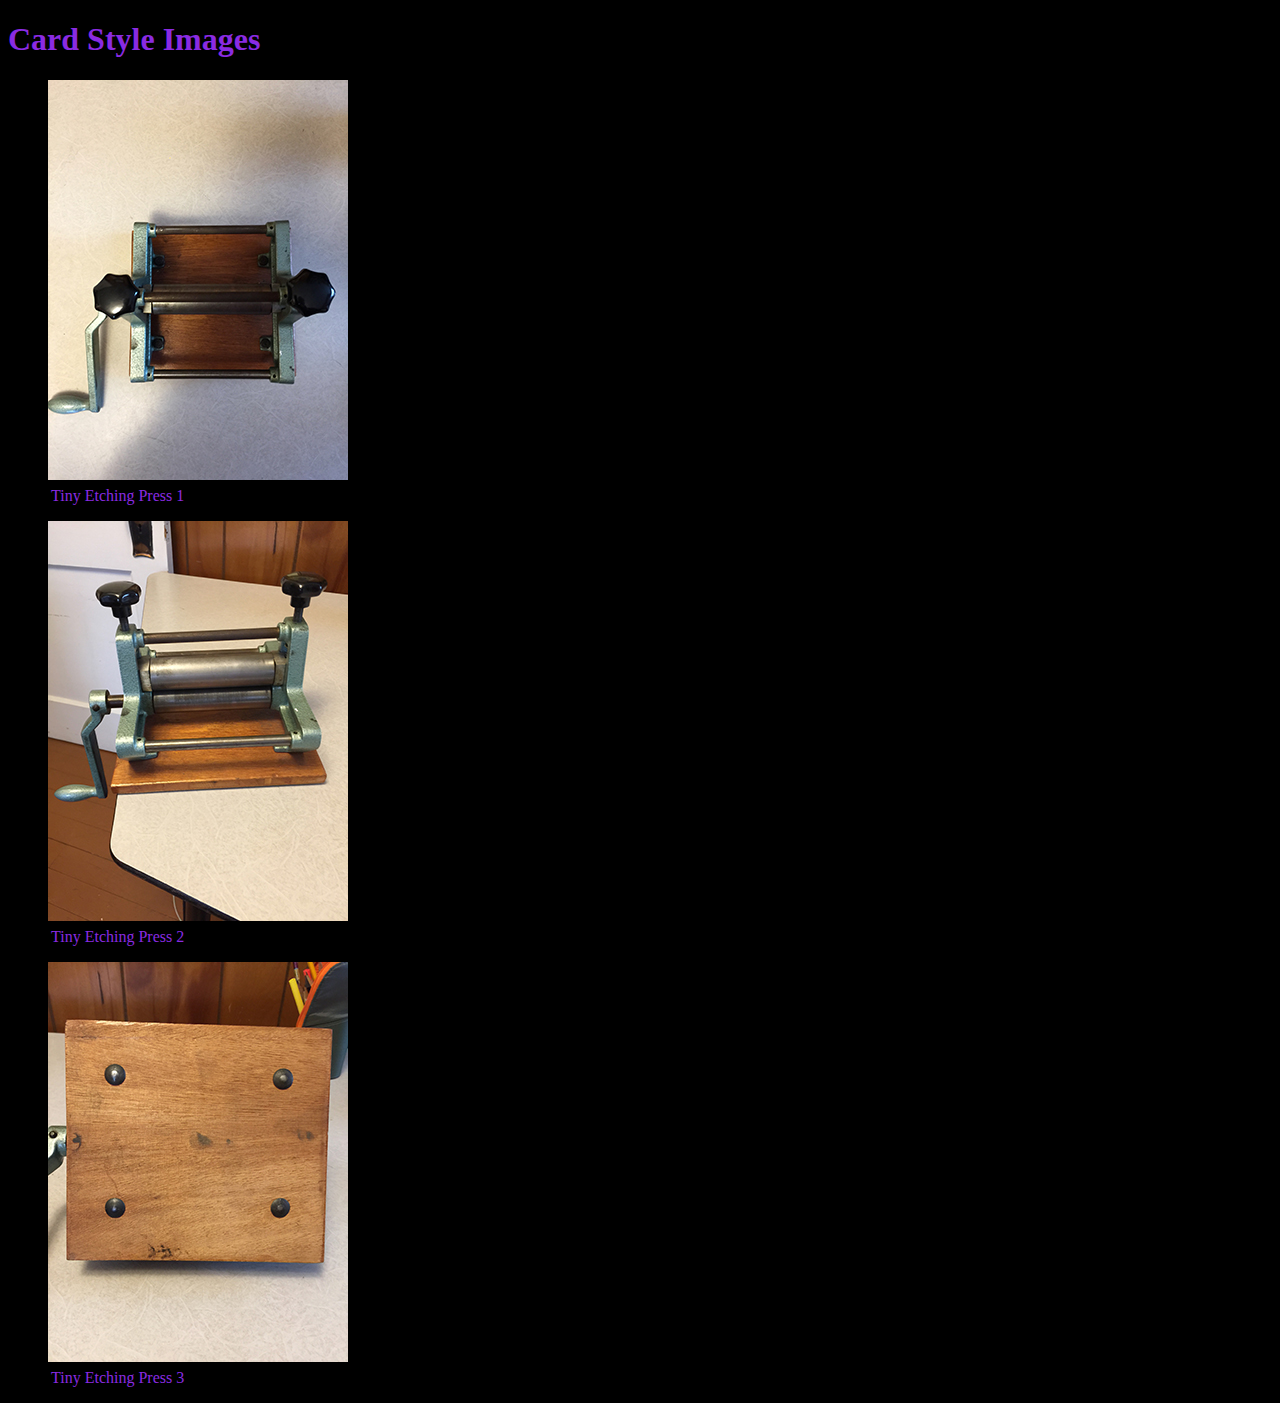
<file: index.html>
<!doctype html>
<html lang="en">
	<head>
		<meta charset="utf-8">
		<meta name="viewport" content="width=device-width, initial-scale=1.0">
		<title>images</title>
<link rel="stylesheet" href="style/style.css">
	</head>
	<body>
<header> <h1> Card Style Images </h1> </header>
				<main>
				<!-- I have 6 images 300px by 400px -->
				
				<figure class="card">
					<img src="img/IMG-1.jpg" alt="image of etching press">
					<figcaption>Tiny Etching Press 1</figcaption>
				</figure>

<figure class="card">
	<img src="img/IMG-2.jpg" alt="image of etching press">
	<figcaption>Tiny Etching Press 2</figcaption>
</figure>

<figure class="card">
	<img src="img/IMG-3.jpg" alt="image of etching press">
	<figcaption>Tiny Etching Press 3</figcaption>
</figure>
		
				
				</main>
</body>
</html>
</file>
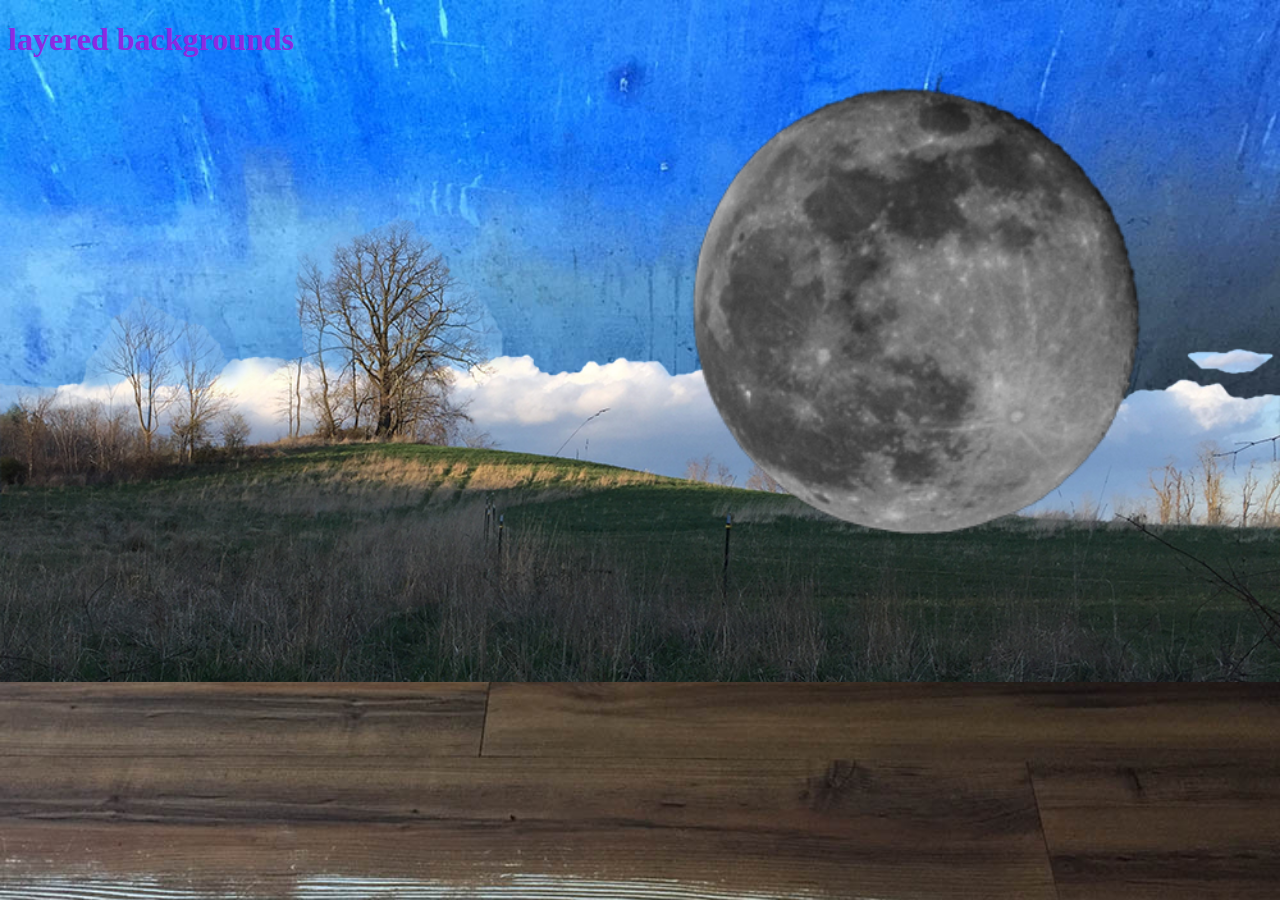
<file: bground.html>
<!doctype html>
<html lang="en">
	<head>
		<meta charset="utf-8">
		<meta name="viewport" content="width=device-width, initial-scale=1.0">
		<title>images</title>
<link rel="stylesheet" href="style/style.css">
	</head>
	<body class="background">
<header> <h1> layered backgrounds </h1> </header>
				<main>
				<!-- what can you put on top? -->
				
				


				
				
				</main>
</body>
</html>
</file>
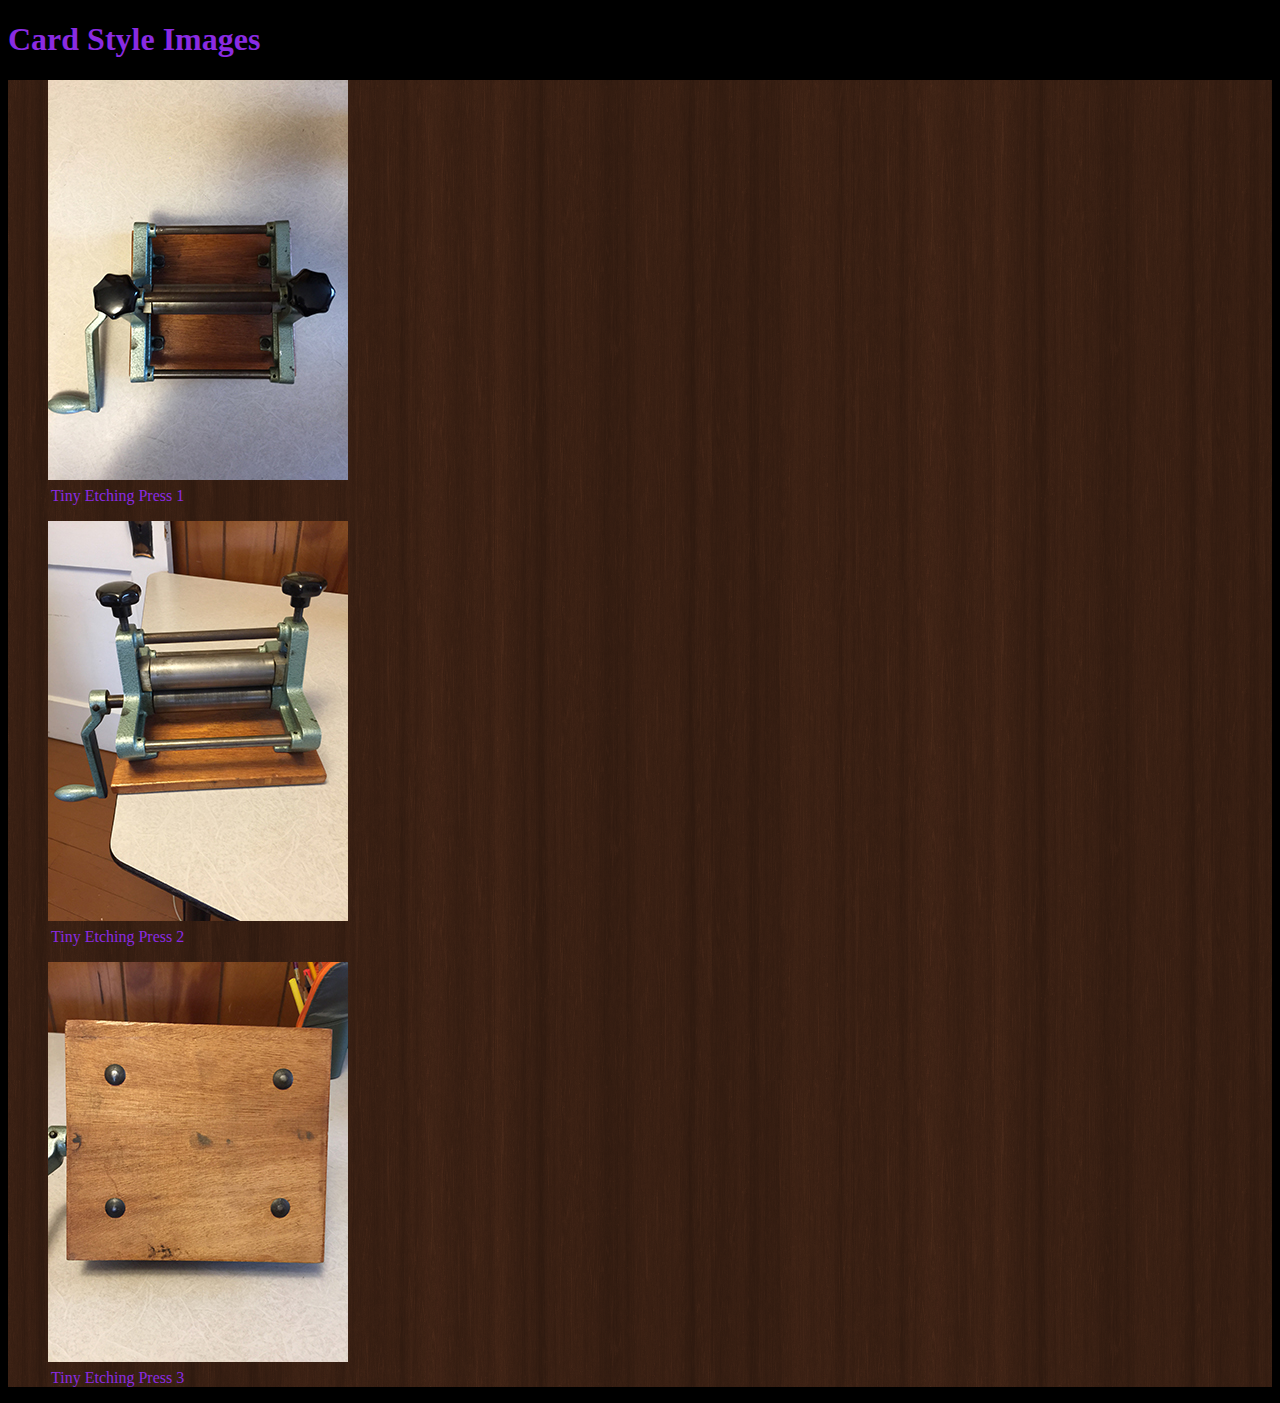
<file: demo2.html>
<!doctype html>
<html lang="en">
	<head>
		<meta charset="utf-8">
		<meta name="viewport" content="width=device-width, initial-scale=1.0">
		<title>images</title>
<link rel="stylesheet" href="style/style.css">
	</head>
	<body>
<header> <h1> Card Style Images </h1> </header>

				<main class="texture">
				<!-- I have 6 images 300px by 400px -->
				
				<figure class="card">
					<img src="img/IMG-1.jpg" alt="image of etching press">
					<figcaption>Tiny Etching Press 1</figcaption>
				</figure>

<figure class="card">
	<img src="img/IMG-2.jpg" alt="image of etching press">
	<figcaption>Tiny Etching Press 2</figcaption>
</figure>

<figure class="card">
	<img src="img/IMG-3.jpg" alt="image of etching press">
	<figcaption>Tiny Etching Press 3</figcaption>
</figure>
		
				
				</main>
</body>
</html>
</file>
<file: style/style.css>
/* stylesheet */

body {background-color: black;
color: blueviolet }

/* Card design */

footer img { width:500px;}

.card figcaption { margin:3px;}


/* Backgrounds */

.background { background-image:url("../back/moon.png"),url("../back/fields.png"), url("../back/bluewall.jpg");
background-repeat: no-repeat;
background-size: cover;

 }

.texture { background-image:url("../back/wood.png") }
</file>
